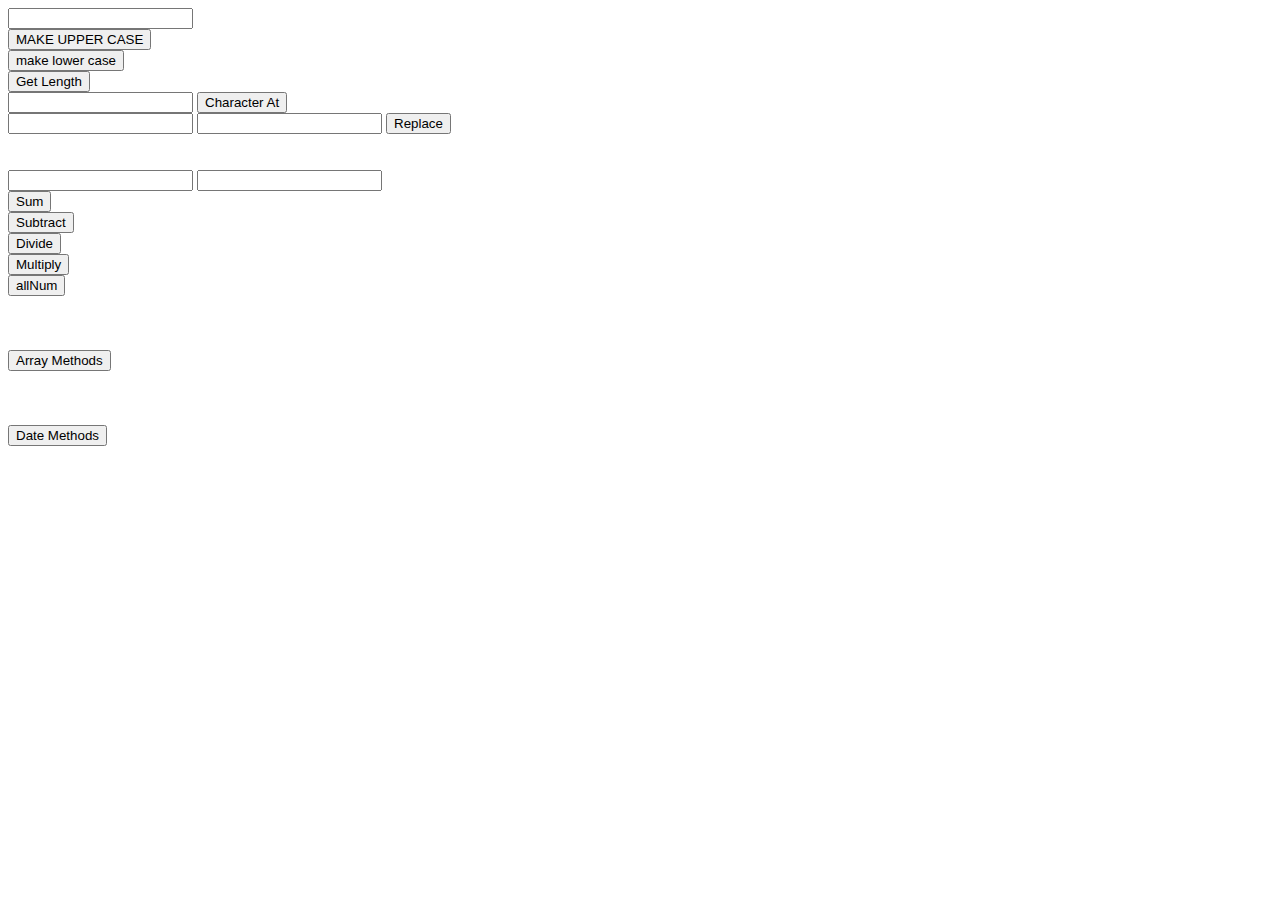
<file: javascript.html>
<!DOCTYPE html>
<html lang="en">
  <head>
    <meta charset="UTF-8" />
    <meta name="viewport" content="width=device-width, initial-scale=1.0" />
    <title>JS Methods</title>
    <script>
      function upper() {
        var text = document.getElementById("text").value;
        alert(text.toUpperCase());
      }
      function lower() {
        var text = document.getElementById("text").value;
        alert(text.toLowerCase());
      }
      function len() {
        var text = document.getElementById("text").value;
        alert(text.length);
      }
      function characterAt() {
        var text = document.getElementById("text").value;
        var index = document.getElementById("index").value;
        alert(text.charAt(index));
      }
      function replaceString() {
        var text = document.getElementById("text").value;
        var find = document.getElementById("findMatch").value;
        var replace = document.getElementById("replaceMatch").value;
        alert(text.replace(find, replace));
      }
      function sum() {
        var numone = parseInt(document.getElementById("numone").value);
        var numtwo = parseInt(document.getElementById("numtwo").value);
        var result = numone + numtwo;
        alert(result);
      }
      function subtract() {
        var numone = parseInt(document.getElementById("numone").value);
        var numtwo = parseInt(document.getElementById("numtwo").value);
        var result = numone - numtwo;
        alert(result);
      }
      function divide() {
        var numone = parseInt(document.getElementById("numone").value);
        var numtwo = parseInt(document.getElementById("numtwo").value);
        var result = numone / numtwo;
        alert(result);
      }
      function multiply() {
        var numone = parseInt(document.getElementById("numone").value);
        var numtwo = parseInt(document.getElementById("numtwo").value);
        var result = numone * numtwo;
        alert(result);
      }
      function allNum() {
        var numone = parseInt(document.getElementById("numone").value);
        let numtwo = parseFloat(
          document.getElementById("numtwo").value
        ).toPrecision(2);
        var result = numone.toString() + parseFloat(numtwo);
        alert(result);
      }
      function arrMethods() {
        const subjects = [
          "Math 101",
          "Science 200",
          "English 307",
          "French 192",
        ];
        console.log(subjects.length);
        console.log(subjects.toString());
        console.log(subjects.join("__--__"));
        subjects.pop();
        subjects.push("Computer Science 808");
        console.log(subjects.toString());
      }
      function printDates() {
        const date = new Date("2023-03-21");
        console.log(date);
        console.log(date.getDay());
        console.log(date.getFullYear());
        console.log(date.getHours());
        console.log(date.getTime());
        console.log(date.getMonth());
      }
    </script>
  </head>
  <body>
    <!-- String Methods -->
    <input type="text" / id="text">
    <br />
    <button type="button" onclick="upper()">MAKE UPPER CASE</button>
    <br />
    <button type="button" onclick="lower()">make lower case</button>
    <br />
    <button type="button" onclick="len()">Get Length</button>
    <br />
    <input type="number" name="index" id="index" />
    <button type="button" onclick="characterAt()">Character At</button>
    <br />
    <input type="text" name="findMatch" id="findMatch" />
    <input type="text" name="replaceMatch" id="replaceMatch" />
    <button type="button" onclick="replaceString()">Replace</button>
    <br /><br /><br />

    <!-- Number Methods -->
    <input type="number" id="numone" />
    <input type="number" id="numtwo" />
    <br />
    <button type="button" onclick="sum()">Sum</button>
    <br />
    <button type="button" onclick="subtract()">Subtract</button>
    <br />
    <button type="button" onclick="divide()">Divide</button>
    <br />
    <button type="button" onclick="multiply()">Multiply</button>
    <br />
    <button type="button" onclick="allNum()">allNum</button>

    <!-- Array Methods -->
    <br />
    <br /><br /><br />
    <button type="button" onclick="arrMethods()">Array Methods</button>

    <!-- Date Methods -->
    <br />
    <br /><br /><br />
    <button type="button" onclick="printDates()">Date Methods</button>
  </body>
</html>
</file>
